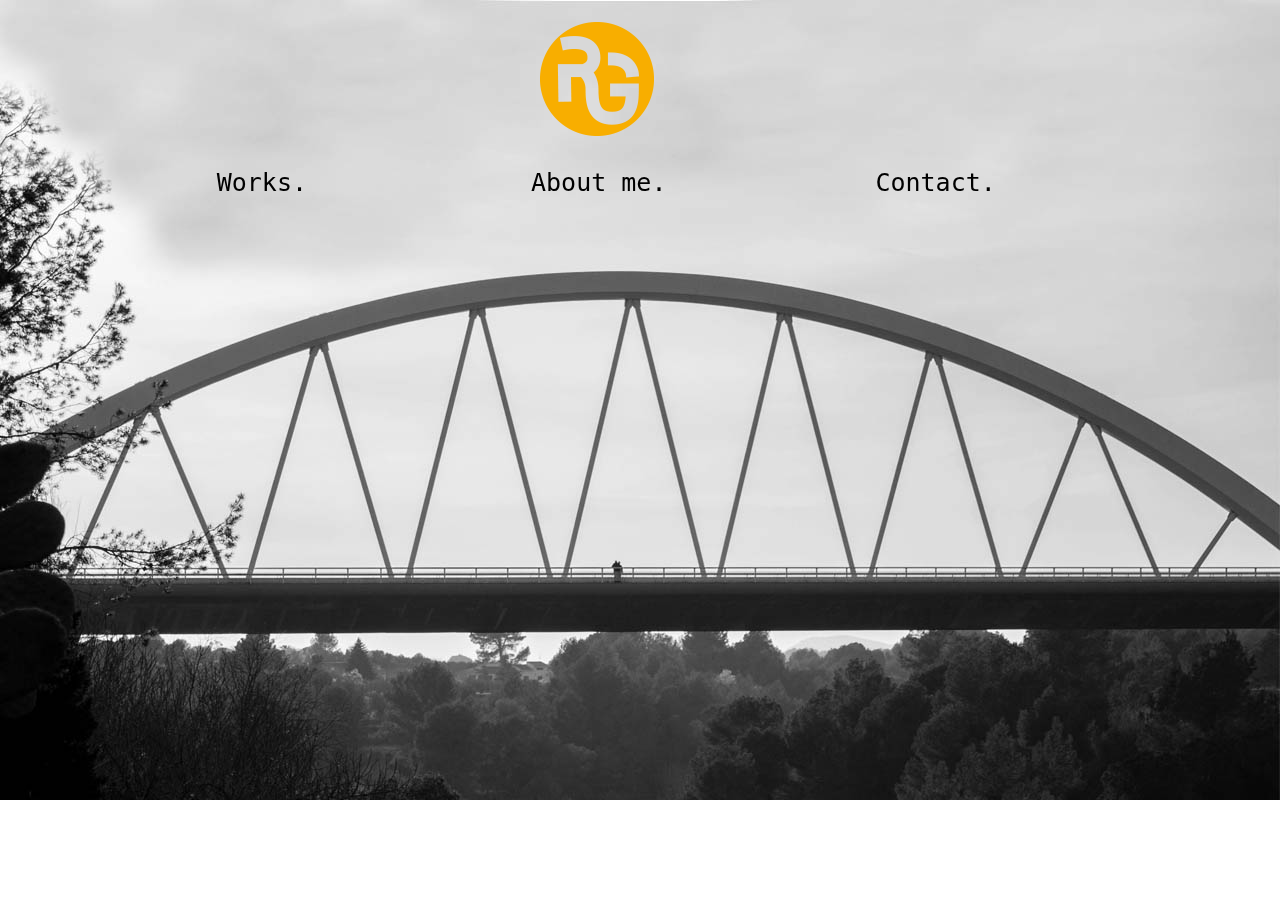
<file: index.html>
<!DOCTYPE html>
<html>
   <head>
      <meta charset="utf-8">
      <title>RG Graphic Design</title>
      <link rel="stylesheet" type="text/css" href="css/grid.css">
      <style type="text/css">
         *{
         margin: 0;
         padding: 0;
         }
         header{
         width: 100%;
         height: 78px;
         position: fixed;
         }
         h1{
         padding: 20px;
         margin-left: auto;
         margin-right: auto;
         width: 16%;
		 }
         nav{
         width: 100%;
         height: 30px;
         }
         .pie{
         width: 60px;
         height: 60px;
         padding: 20px;
         float: left;
         }
         .portada{
         width: 100%;
         }
         ul.listaMenu {
         width: 100%;
         list-style-type: none;
         padding: 0;
         overflow: hidden;
         }
         ul.listaMenu li {
         margin-left: 14.6%;
         float: left;
         width: 150px;
         font-family: monospace;
         font-size: 25px;
         }
         ul.listaMenu li a {
         display: block;
         color: black;
         text-align: center;
         padding-top: 2px;
         padding-bottom: 16px;
         text-decoration: none;
         }
         ul.listaMenu li a:hover {
         color: orange;
         
      </style>
   </head>
   <body>
      <header>
         <h1><a href="#"> <img src="images/rg.png"></a></h1>
         <nav>
            <ul class="listaMenu">
               <li><a href="pages/works.html">Works.</a></li>
               <li><a href="pages/aboutme.html">About me.</a></li>
               <li><a href="pages/contact.html">Contact.</a></li>
            </ul>
         </nav>
      </header>
      <main>
         <img class="portada" src="images/portada.jpg">
      </main>
      
   </body>
</html>
</file>
<file: css/grid.css>
.row:after{
		clear: both;
		content: "";
		display: table;
	}

	/*COLUMNES*/	
	[class*="col-"]{
		box-sizing: border-box;
		float: left;
		padding: 0 24px 0 0;
	}
		.col-12{
				width: 100%;
		}
		.col-11{
			width: 91.67%;
		}
		.col-10{
			width: 83.33%;
		}
		.col-9{
			width: 75%;
		}
		.col-8{
			width: 66.64%;
		}
		.col-7{
			width: 58.34%;
		}
		.col-6{
			width: 50%;
		}
		.col-5{
			width: 41.67%;
		}
		.col-4{
			width: 33.32%;
		}
		.col-3{
			width: 24.99%;
		}
		.col-2{
			width: 16.66%;
		}
		.col-1{
			width: 8.33%;
		}
		/*PUSH - espai anterior - margin-left*/

		.push-11{
			margin-left: : 91.67%;
			}
		.push-10{
			margin-left: 83.33%;
			}
		.push-9{
			margin-left: 75%;
			}
		.push-8{
			margin-left: 66.64%;
			}
		.push-7{
			margin-left: 58.34%;
			}
		.push-6{
			margin-left: 50%;
			}
		.push-5{
			margin-left: 41.67%;
			}
		.push-4{
			margin-left: 33.32%;
			}
		.push-3{
			margin-left: 24.99%;
			}
		.push-2{
			margin-left: 16.66%;
			}
		.push-1{
			margin-left: 8.33%;
		}

		/* PULL - espai posterior - margin-right*/
		.pull-11{
			margin-right: 91.67%;
			}
		.pull-10{
			margin-right: 83.33%;
			}
		.pull-9{
			margin-right: 75%;
			}
		.pull-8{
			margin-right: 66.64%;
			}
		.pull-7{
			margin-right: 58.34%;
			}
		.pull-6{
			margin-right: 50%;
			}
		.pull-5{
			margin-right: 41.67%;
			}
		.pull-4{
			margin-right: 33.32%;
			}
		.pull-3{
			margin-right: 24.99%;
			}
		.pull-2{
			margin-right: 16.66%;
			}
		.pull-1{
			margin-right: 8.33%;
		}
</file>
